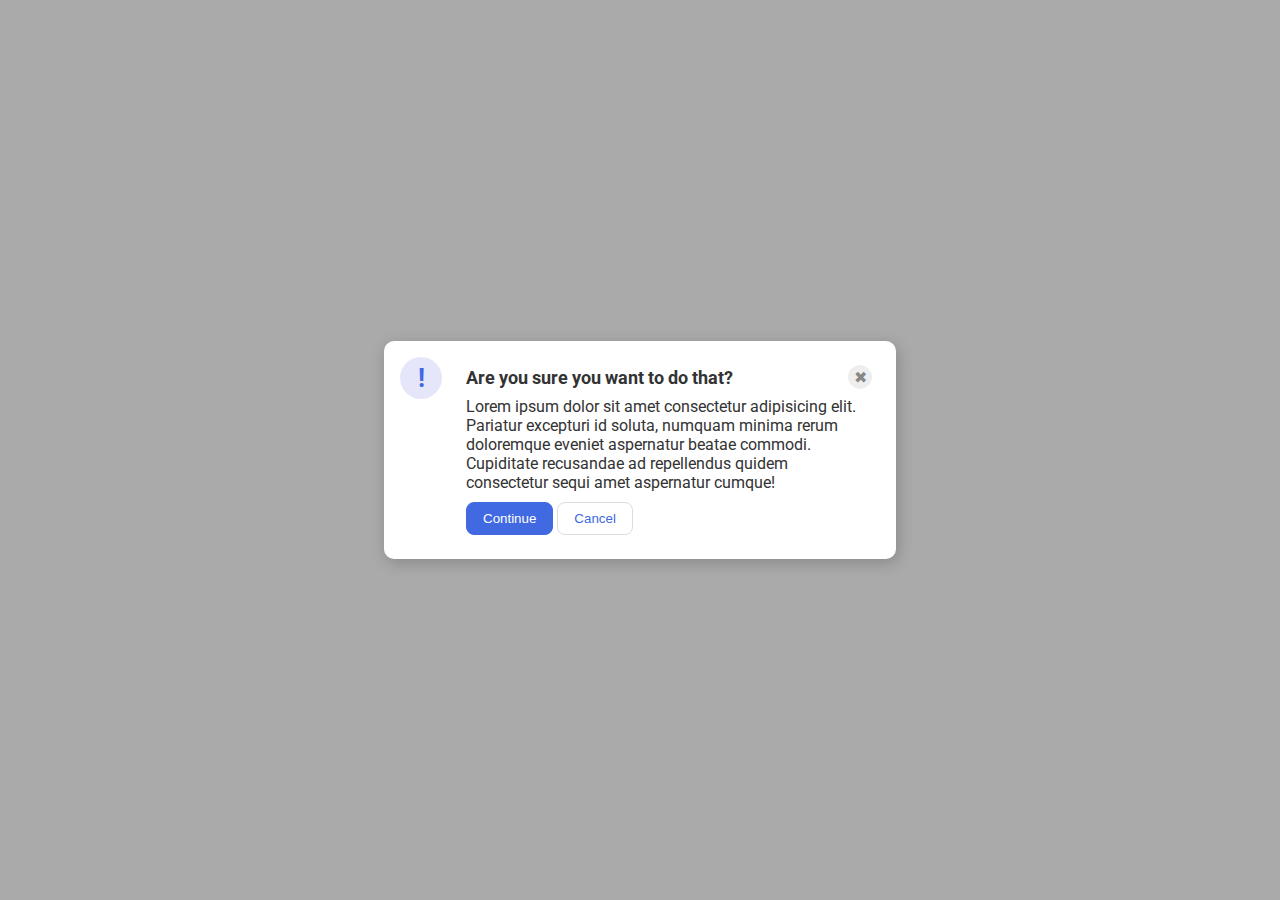
<file: foundations/flex/05-flex-modal/index.html>
<!DOCTYPE html>
<html lang="en">
  <head>
    <meta charset="UTF-8">
    <meta http-equiv="X-UA-Compatible" content="IE=edge">
    <meta name="viewport" content="width=device-width, initial-scale=1.0">
    <link rel="stylesheet" href="style.css">
    <title>Modal</title>
  </head>
  <body>
    <div class="modal">
      <div class="icon">!</div>
      <div class="container">
        <div class="header">Are you sure you want to do that?
          <button class="close-button">✖</button>
        </div>
        <div class="text">Lorem ipsum dolor sit amet consectetur adipisicing elit. Pariatur excepturi id soluta, numquam minima rerum doloremque eveniet aspernatur beatae commodi. Cupiditate recusandae ad repellendus quidem consectetur sequi amet aspernatur cumque!</div>
        <button class="continue">Continue</button>
        <button class="cancel">Cancel</button>
      </div>
    </div>
  </body>
</html>
</file>
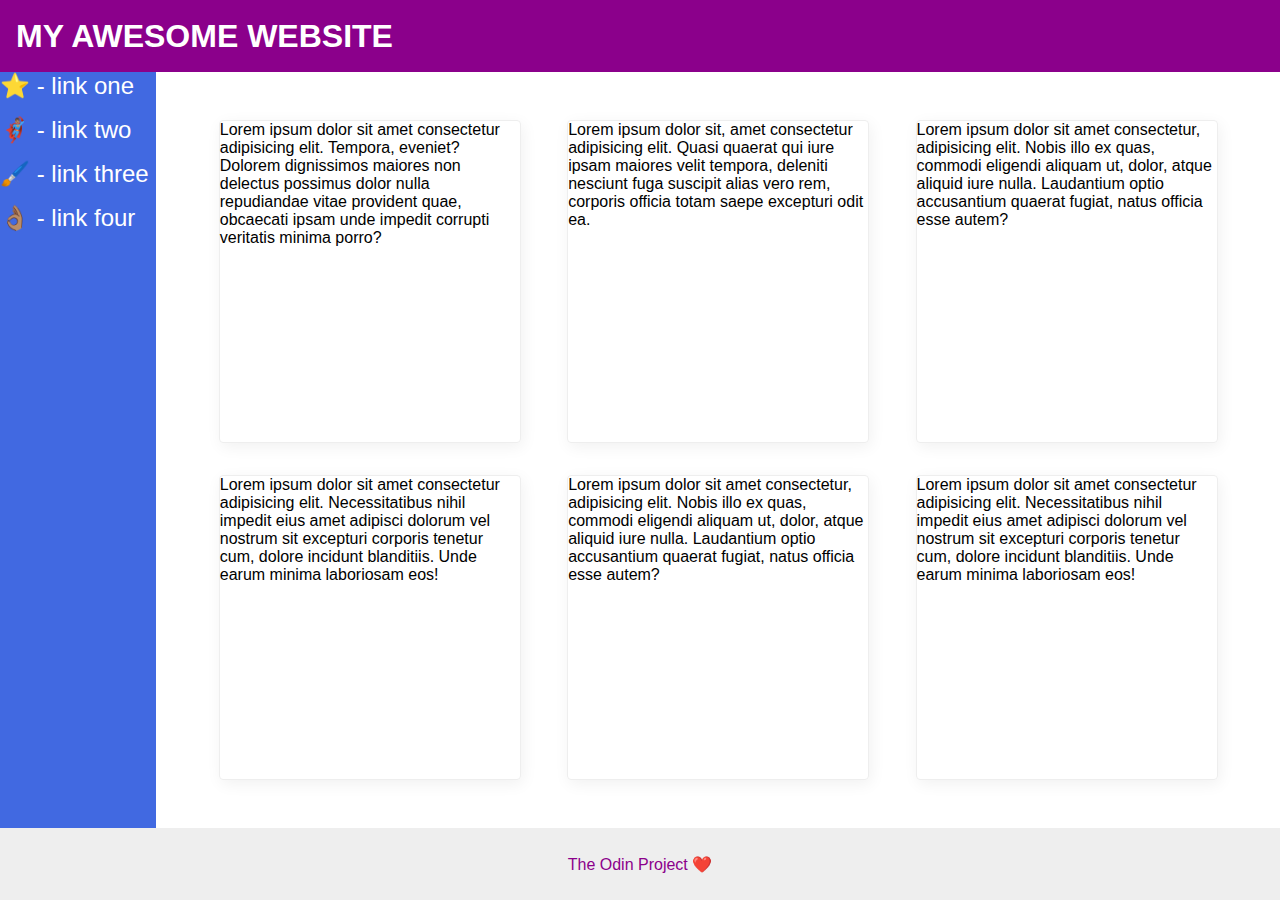
<file: foundations/flex/07-flex-layout-2/index.html>
<!DOCTYPE html>
<html lang="en">
  <head>
    <meta charset="UTF-8">
    <meta http-equiv="X-UA-Compatible" content="IE=edge">
    <meta name="viewport" content="width=device-width, initial-scale=1.0">
    <title>The Holy Grail</title>
    <link rel="stylesheet" href="style.css">
  </head>
  <body>
    <div class="header">
      MY AWESOME WEBSITE
    </div>

    <div class="container">
      <div class="sidebar">
        <ul>
          <li><a href="#">⭐ - link one</a></li>
          <li><a href="#">🦸🏽‍♂️ - link two</a></li>
          <li><a href="#">🖌️ - link three</a></li>
          <li><a href="#">👌🏽 - link four</a></li>
        </ul>
      </div>
        <div class="cards">
        <div class="card">Lorem ipsum dolor sit amet consectetur adipisicing elit. Tempora, eveniet? Dolorem dignissimos maiores non delectus possimus dolor nulla repudiandae vitae provident quae, obcaecati ipsam unde impedit corrupti veritatis minima porro?</div>
        <div class="card">Lorem ipsum dolor sit, amet consectetur adipisicing elit. Quasi quaerat qui iure ipsam maiores velit tempora, deleniti nesciunt fuga suscipit alias vero rem, corporis officia totam saepe excepturi odit ea.</div>
        <div class="card">Lorem ipsum dolor sit amet consectetur, adipisicing elit. Nobis illo ex quas, commodi eligendi aliquam ut, dolor, atque aliquid iure nulla. Laudantium optio accusantium quaerat fugiat, natus officia esse autem?</div>
        <div class="card">Lorem ipsum dolor sit amet consectetur adipisicing elit. Necessitatibus nihil impedit eius amet adipisci dolorum vel nostrum sit excepturi corporis tenetur cum, dolore incidunt blanditiis. Unde earum minima laboriosam eos!</div>
        <div class="card">Lorem ipsum dolor sit amet consectetur, adipisicing elit. Nobis illo ex quas, commodi eligendi aliquam ut, dolor, atque aliquid iure nulla. Laudantium optio accusantium quaerat fugiat, natus officia esse autem?</div>
        <div class="card">Lorem ipsum dolor sit amet consectetur adipisicing elit. Necessitatibus nihil impedit eius amet adipisci dolorum vel nostrum sit excepturi corporis tenetur cum, dolore incidunt blanditiis. Unde earum minima laboriosam eos!</div>
      </div>
    </div>
    <div class="footer">
      The Odin Project ❤️
    </div>
  </body>
</html>
</file>
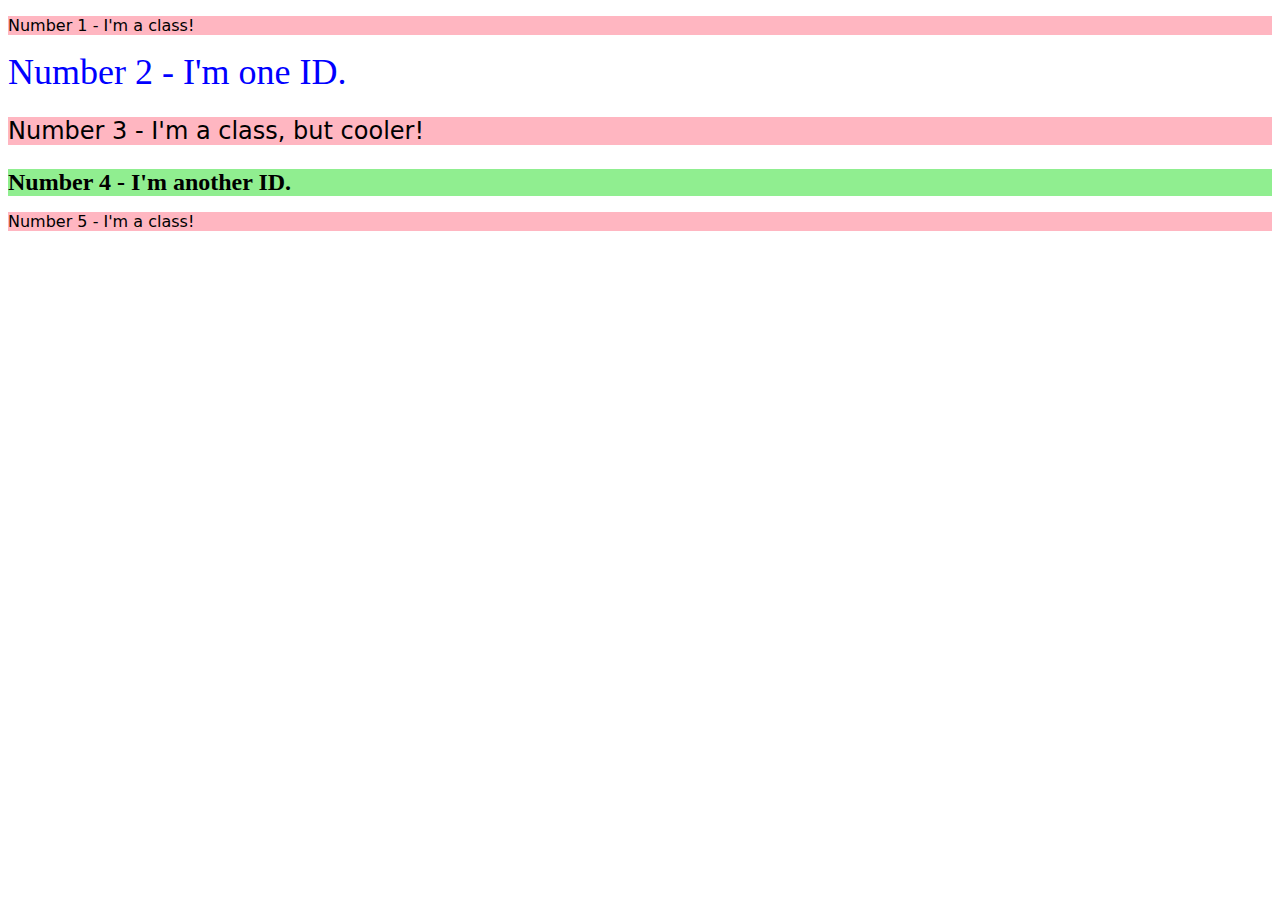
<file: foundations/intro-to-css/02-class-id-selectors/index.html>
<!DOCTYPE html>
<html lang="en">
  <head>
    <meta charset="UTF-8">
    <meta http-equiv="X-UA-Compatible" content="IE=edge">
    <meta name="viewport" content="width=device-width, initial-scale=1.0">
    <title>Class and ID Selectors</title>
    <link rel="stylesheet" href="style.css">
  </head>
  <body>
    <p class="odd">Number 1 - I'm a class!</p>
    <div id="two">Number 2 - I'm one ID.</div>
    <p class="odd three">Number 3 - I'm a class, but cooler!</p>
    <div id="four">Number 4 - I'm another ID.</div>
    <p class="odd">Number 5 - I'm a class!</p>
  </body>
</html>
</file>
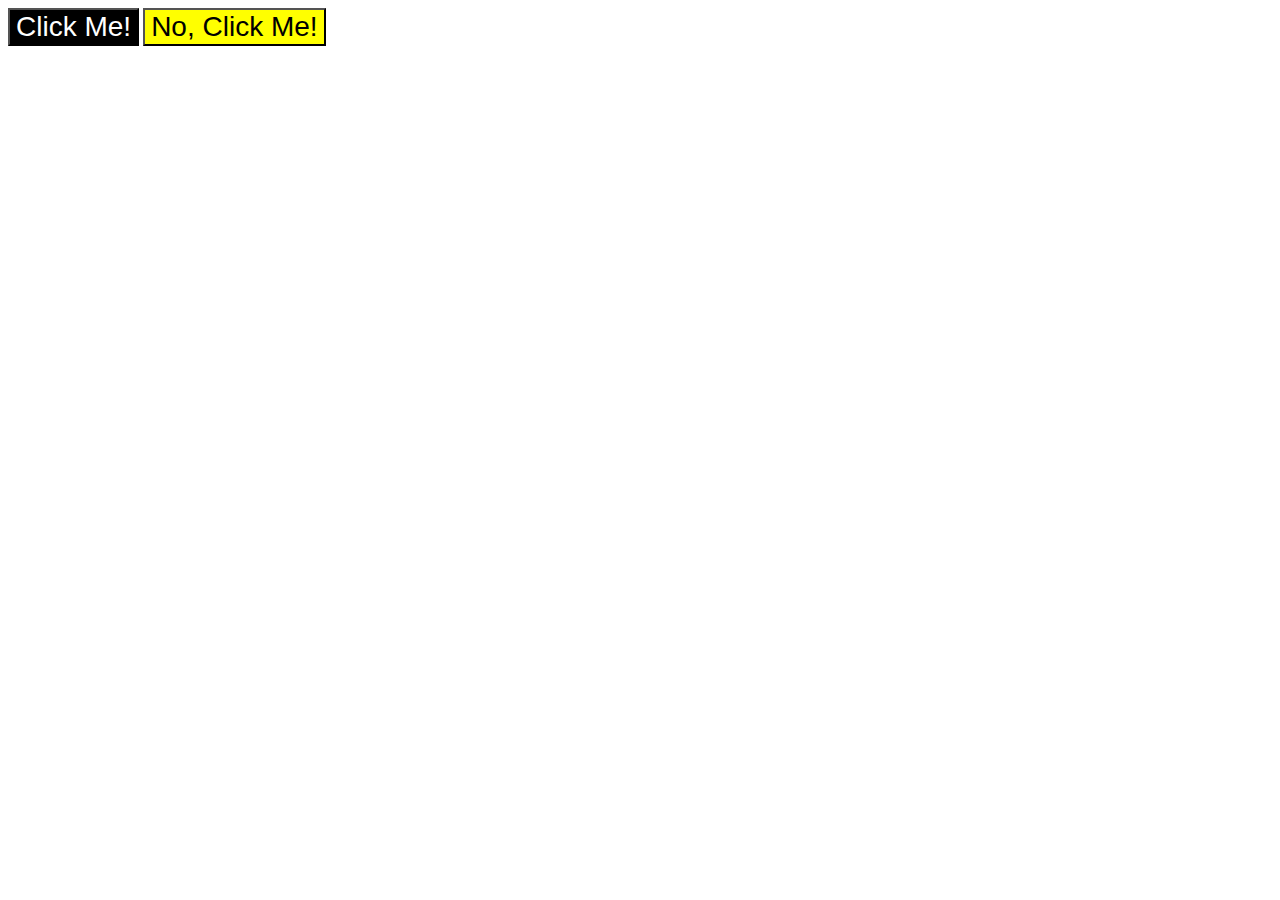
<file: foundations/intro-to-css/03-grouping-selectors/index.html>
<!DOCTYPE html>
<html lang="en">
  <head>
    <meta charset="UTF-8">
    <meta http-equiv="X-UA-Compatible" content="IE=edge">
    <meta name="viewport" content="width=device-width, initial-scale=1.0">
    <title>Grouping Selectors</title>
    <link rel="stylesheet" href="style.css">
  </head>
  <body>
    <button id="click">Click Me!</button>
    <button id="notclick">No, Click Me!</button>
  </body>
</html>
</file>
<file: foundations/flex/05-flex-modal/style.css>
@import url('https://fonts.googleapis.com/css2?family=Roboto:wght@400;700&display=swap');

html, body {
  height: 100%;
}

body {
  font-family: Roboto, sans-serif;
  margin: 0;
  background: #aaa;
  color: #333;
  /* I'll give you this one for free lol */
  display: flex;
  align-items: center;
  justify-content: center;
}

.header {
  display: flex;
  align-items: center;
  justify-content: space-between;
  font-size: 18px;
  font-weight: bold;
  margin-bottom: 8px;
}

.modal {
  background: white;
  width: 480px;
  border-radius: 10px;
  box-shadow: 2px 4px 16px rgba(0,0,0,.2);
  display: flex;
  padding: 16px;
  gap: 16px;
}

.icon {
  color: royalblue;
  font-size: 26px;
  font-weight: 700;
  background: lavender;
  width: 42px;
  height: 42px;
  border-radius: 50%;
  display: flex;
  align-items: center;
  justify-content: center;
  flex-shrink: 0;
}

.container {
  padding: 8px;
}

.close-button {
  background: #eee;
  border-radius: 50%;
  color: #888;
  font-weight: 400;
  font-size: 16px;
  height: 24px;
  width: 24px;
  display: flex;
  align-items: center;
  justify-content: center;
  border: 1px solid #eee;
  padding: 0;
}

button {
  cursor: pointer;
  padding: 8px 16px;
  border-radius: 8px;
}

button.continue {
  background: royalblue;
  border: 1px solid royalblue;
  color: white;
}

button.cancel {
  background: white;
  border: 1px solid #ddd;
  color: royalblue;
}

.text {
  padding-bottom: 10px;
}
</file>
<file: foundations/flex/07-flex-layout-2/style.css>
body {
  font-family: -apple-system, BlinkMacSystemFont, 'Segoe UI', Roboto, Oxygen, Ubuntu, Cantarell, 'Open Sans', 'Helvetica Neue', sans-serif;
  margin: 0;
  min-height: 100vh;
  display: flex;
  flex-direction: column;
}

ul {
  list-style-type: none;
  margin: 0;
  padding: 0;
}

li {
  margin-bottom: 16px;
}

.header {
  height: 72px;
  background: darkmagenta;
  color: white;
  font-size: 32px;
  font-weight: 900;
  padding: 0 16px;
  display: flex;
  align-items: center;
}

.footer {
  height: 72px;
  background: #eee;
  color: darkmagenta;
  display: flex;
  align-items: center;
  justify-content: center;
}

.sidebar {
  width: 300px;
  background: royalblue;
  box-sizing: border-box;
}

.container {
  display: flex;
  flex: 1;
}


.cards {
  padding: 48px;
  display: flex;
  gap: 32px;
  flex-wrap: wrap;
  justify-content: space-evenly;
}

.card {
  border: 1px solid #eee;
  box-shadow: 2px 4px 16px rgba(0,0,0,.06);
  border-radius: 4px;
  width: 300px;
}

a {
  color: white;
  text-decoration: none;
  font-size: 24px;
}
</file>
<file: foundations/intro-to-css/02-class-id-selectors/style.css>
.odd {
    background-color: lightpink;
    font-family: 'Verdana', 'DejaVu Sans', sans-serif;
}

#two {
    font-size:36px;
    color:blue;
}

.three {
    font-size:24px;
}

#four {
    font-size:24px;
    font-weight:bold;
    background-color:lightgreen;
}
</file>
<file: foundations/intro-to-css/03-grouping-selectors/style.css>
/*- **The first element**: a black background and white text
- **The second element**: a yellow background
- **Both elements**: a font size of 28px and a list of fonts containing `Helvetica` and `Times New Roman`, with `sans-serif` as a fallback

*/
button {
  font-size:28px;
  font-family:Helvetica, 'Times New Roman', sans-serif
}

#click {
    background-color:black;
    color:white;
}

#notclick {
    background-color:yellow;
}
</file>
